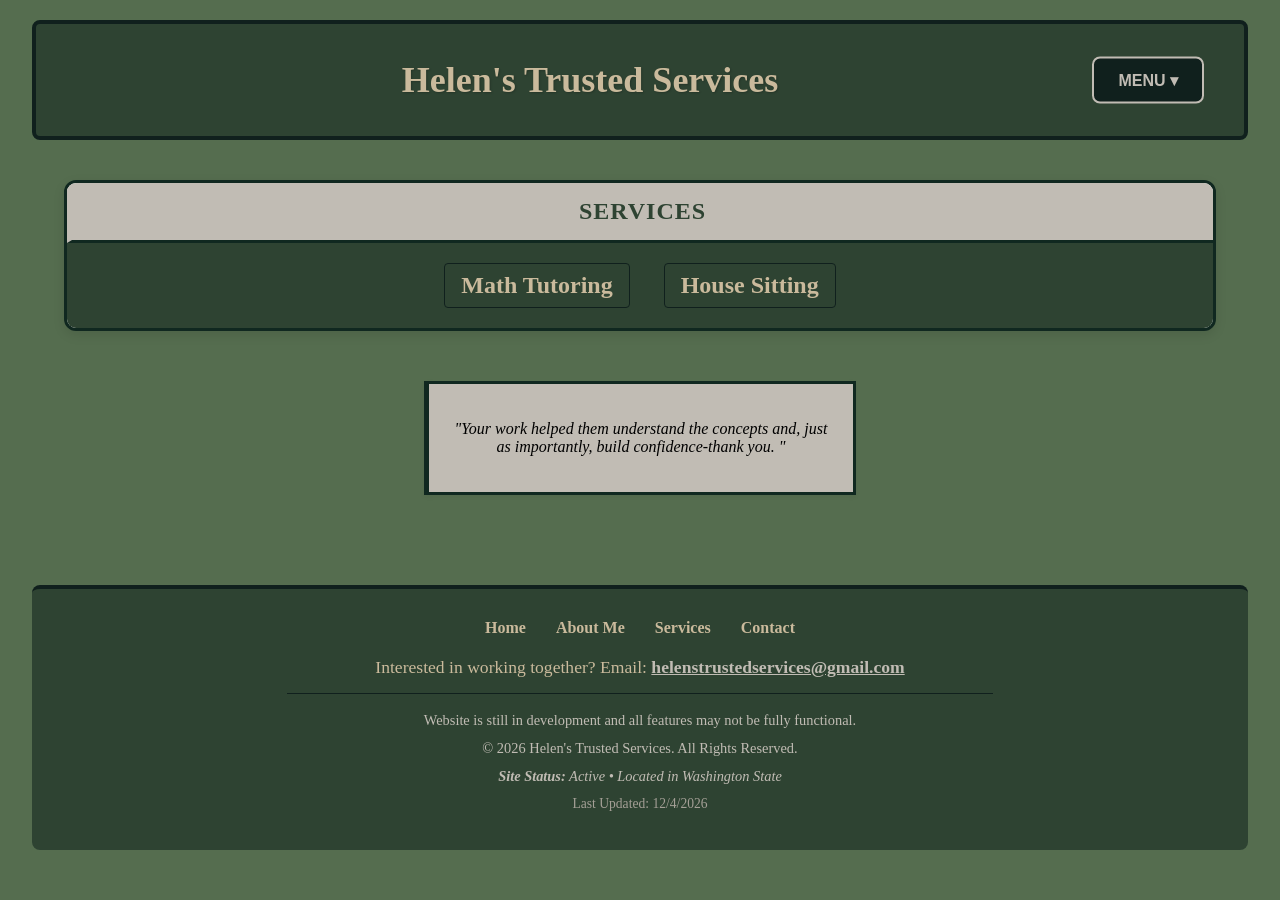
<file: index.html>
<!DOCTYPE html>
<html lang="en">

<head>
    <meta charset="UTF-8">
    <meta http-equiv="X-UA-Compatible" content="IE=edge">
    <meta name="viewport" content="width=device-width, initial-scale=1.0">
    <title>Helen Tutoring Website</title>
    <link rel="stylesheet" href="style/style.css">
    <script src="http://html5shim.googlecode.com/svn/trunk/html5.js">
    </script>
</head>

<body>
    <div id="wrapper">
        <header>
            <h1>Helen's Trusted Services</h1>
            <div id="navigation">
                <nav class="dropdown">
                    <button class="dropbtn">Menu &#9662;</button>
                    <div class="dropdown-content">
                        <a href="index.html">Home</a>
                        <a href="about.html">About Me</a>
                        <a href="services.html">Services</a>
                        <a href="contact.html">Contact</a>
                    </div>
                </nav>
            </div>
        </header>



        <main>

            <div class="services">
                <h2>Services</h2>
                <div id="serviceNav">
                    <nav>
                        <a href="services/math.html">Math Tutoring</a>
                        <a href="services/house.html">House Sitting</a>
                        <!-- <a href="services/art.html">Art</a> -->
                    </nav>
                </div>
            </div>



            <div>
                <section id="testimonials-section">
                    <!-- <div class="testimonial-header">
                        <h2>Testimonials</h2>
                    </div> -->

                    <div class="testimonial-grid">
                        <div class="testimonial-card">
                            <p>"Your work helped them understand the concepts and, just as importantly, build
                                confidence-thank you.
                                "</p>
                            <!-- <strong>- Sarah M.</strong> -->
                        </div>

                    </div>

            </div>
            </section>
    </div>

    <!-- <div class="photos">
                <img src="images/helen1.jpg" alt="Helen smiling in front of a chalkboard">
                <img src="images/helen2.jpg" alt="Helen working with a student on a math problem">
            </div> -->
    </main>

    <footer class="site-footer">
        <div class="footer-links">
            <a href="index.html">Home</a>
            <a href="about.html">About Me</a>
            <a href="services.html">Services</a>
            <a href="contact.html">Contact</a>
        </div>

        <div class="footer-contact">
            Interested in working together? Email:
            <a href="mailto:helenstrustedservices@gmail.com">helenstrustedservices@gmail.com</a>
        </div>

        <hr class="footer-divider">

        <div class="footer-metadata">
            <p>Website is still in development and all features may not be fully functional.</p>
            <p>&copy; 2026 Helen's Trusted Services. All Rights Reserved.</p>
            <p class="footer-status"><strong>Site Status:</strong> Active &bull; Located in Washington State</p>
            <p class="footer-date">
                <span>Last Updated: </span>
                <script>
                    var lastMod = new Date(document.lastModified);
                    var cleanDate = lastMod.toLocaleDateString();
                    document.write(cleanDate);
                </script>
            </p>
        </div>
    </footer>
    </div>
</body>

</html>
</file>
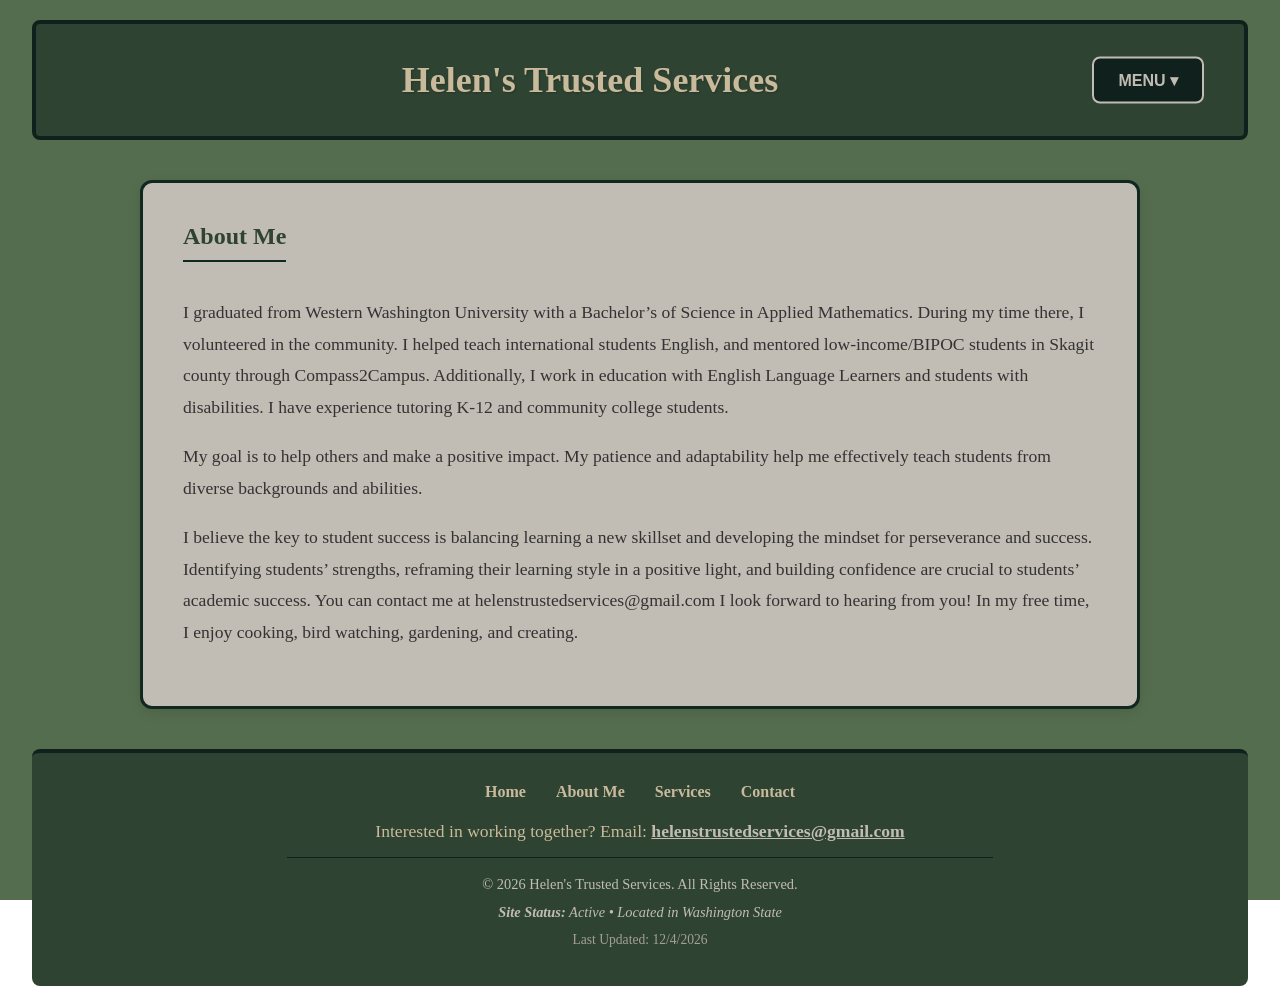
<file: about.html>
<!DOCTYPE html>
<html lang="en">

<head>
    <meta charset="UTF-8">
    <meta http-equiv="X-UA-Compatible" content="IE=edge">
    <meta name="viewport" content="width=device-width, initial-scale=1.0">
    <title>About Helen - Helen's Trusted Services</title>
    <link rel="stylesheet" href="style/style.css">
    <script src="http://html5shim.googlecode.com/svn/trunk/html5.js"></script>
</head>

<body>
    <div id="wrapper">
        <header>
            <h1>Helen's Trusted Services</h1>
            <div id="navigation">
                <nav class="dropdown">
                    <button class="dropbtn">Menu &#9662;</button>
                    <div class="dropdown-content">
                        <a href="index.html">Home</a>
                        <a href="about.html">About Me</a>
                        <a href="services.html">Services</a>
                        <a href="contact.html">Contact</a>
                    </div>
                </nav>
            </div>
        </header>

        <main>
            <div class="description">
                <h2>About Me</h2>
                <p>I graduated from Western Washington University with a Bachelor’s of Science in Applied Mathematics.
                    During my time there, I volunteered in the community. I helped teach international students English,
                    and mentored low-income/BIPOC students in Skagit county through Compass2Campus. Additionally, I work
                    in education with English Language Learners and students with disabilities. I have experience
                    tutoring K-12 and community college students.
                </p>
                <p>
                    My goal is to help others and make a positive impact. My patience and adaptability help me
                    effectively teach students from diverse backgrounds and abilities.
                </p>
                <p>
                    I believe the key to student success is balancing learning a new skillset and developing the mindset
                    for perseverance and success. Identifying students’ strengths, reframing their learning style in a
                    positive light, and building confidence are crucial to students’ academic success.
                    You can contact me at helenstrustedservices@gmail.com I look forward to hearing from you!
                    In my free time, I enjoy cooking, bird watching, gardening, and creating.
                </p>

            </div>

        </main>

        <footer class="site-footer">
            <div class="footer-links">
                <a href="index.html">Home</a>
                <a href="about.html">About Me</a>
                <a href="services.html">Services</a>
                <a href="contact.html">Contact</a>
            </div>

            <div class="footer-contact">
                Interested in working together? Email:
                <a href="mailto:helenstrustedservices@gmail.com">helenstrustedservices@gmail.com</a>
            </div>

            <hr class="footer-divider">

            <div class="footer-metadata">
                <p>&copy; 2026 Helen's Trusted Services. All Rights Reserved.</p>
                <p class="footer-status"><strong>Site Status:</strong> Active &bull; Located in Washington State</p>
                <p class="footer-date">
                    <span>Last Updated: </span>
                    <script>
                        var lastMod = new Date(document.lastModified);
                        var cleanDate = lastMod.toLocaleDateString();
                        document.write(cleanDate);
                    </script>
                </p>
            </div>
        </footer>
    </div>
</body>

</html>
</file>
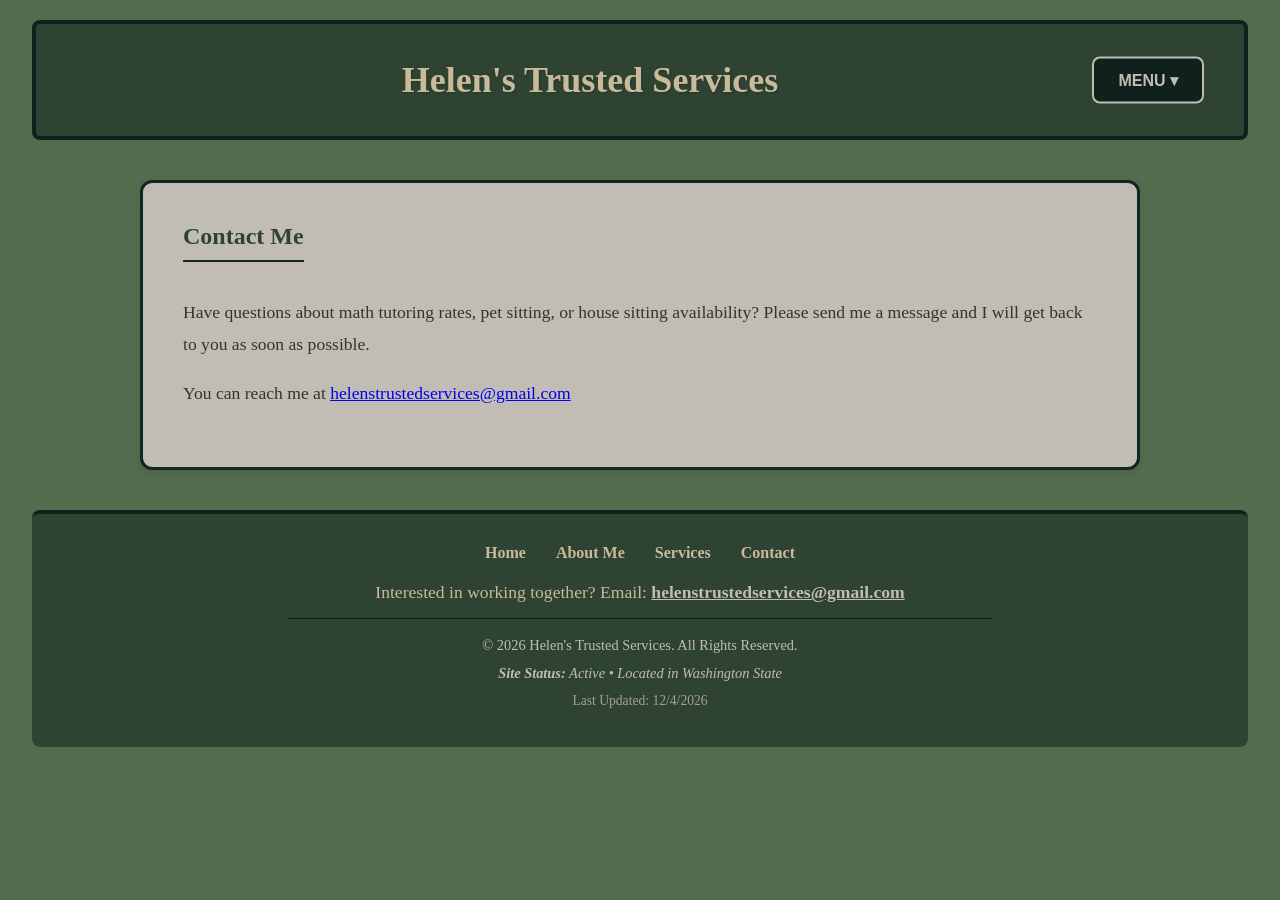
<file: contact.html>
<!DOCTYPE html>
<html lang="en">

<head>
    <meta charset="UTF-8">
    <meta http-equiv="X-UA-Compatible" content="IE=edge">
    <meta name="viewport" content="width=device-width, initial-scale=1.0">
    <title>Contact - Helen's Trusted Services</title>
    <link rel="stylesheet" href="style/style.css">
    <script src="http://html5shim.googlecode.com/svn/trunk/html5.js"></script>
</head>

<body>
    <div id="wrapper">
        <header>
            <h1>Helen's Trusted Services</h1>
            <div id="navigation">
                <nav class="dropdown">
                    <button class="dropbtn">Menu &#9662;</button>
                    <div class="dropdown-content">
                        <a href="index.html">Home</a>
                        <a href="about.html">About Me</a>
                        <a href="services.html">Services</a>
                        <a href="contact.html">Contact</a>
                    </div>
                </nav>
            </div>
        </header>

        <main>
           
            <div class="description contact-page">
                <h2>Contact Me</h2>
                <p>Have questions about math tutoring rates, pet sitting, or house sitting availability? Please send me a message and I will get back to you as soon as possible.</p>
                
                <p>You can reach me at <a href="mailto:helenstrustedservices@gmail.com">helenstrustedservices@gmail.com</a></p>
                <!-- <form action="#" method="post">
                    <label for="name">Your Name:</label>
                    <input type="text" id="name" name="name" required placeholder="First and Last Name">

                    <label for="email">Email Address:</label>
                    <input type="email" id="email" name="email" required placeholder="name@example.com">

                    <label for="service">Service Requested:</label>
                    <select id="service" name="service">
                        <option value="math">Math Tutoring</option>
                        <option value="art">Fine Arts / Commissions</option>
                        <option value="house">House Sitting</option>
                        <option value="general">General Inquiry</option>
                    </select>

                    <label for="message">Message:</label>
                    <textarea id="message" name="message" rows="6" required placeholder="Please details your request here..."></textarea>

                    <button type="submit">Send Message</button>
                </form> -->
            </div>
        </main>

        <!-- Structured Uniform Site Footer -->
        <footer class="site-footer">
            <div class="footer-links">
                <a href="index.html">Home</a>
                <a href="about.html">About Me</a>
                <a href="services.html">Services</a>
                <a href="contact.html">Contact</a>
            </div>

            <div class="footer-contact">
                Interested in working together? Email: 
                <a href="mailto:helenstrustedservices@gmail.com">helenstrustedservices@gmail.com</a>
            </div>

            <hr class="footer-divider">

            <div class="footer-metadata">
                <p>&copy; 2026 Helen's Trusted Services. All Rights Reserved.</p>
                <p class="footer-status"><strong>Site Status:</strong> Active &bull; Located in Washington State</p>
                <p class="footer-date">
                    <span>Last Updated: </span>
                    <script>
                        var lastMod = new Date(document.lastModified);
                        var cleanDate = lastMod.toLocaleDateString();
                        document.write(cleanDate);
                    </script>
                </p>
            </div>
        </footer>
    </div>
</body>

</html>
</file>
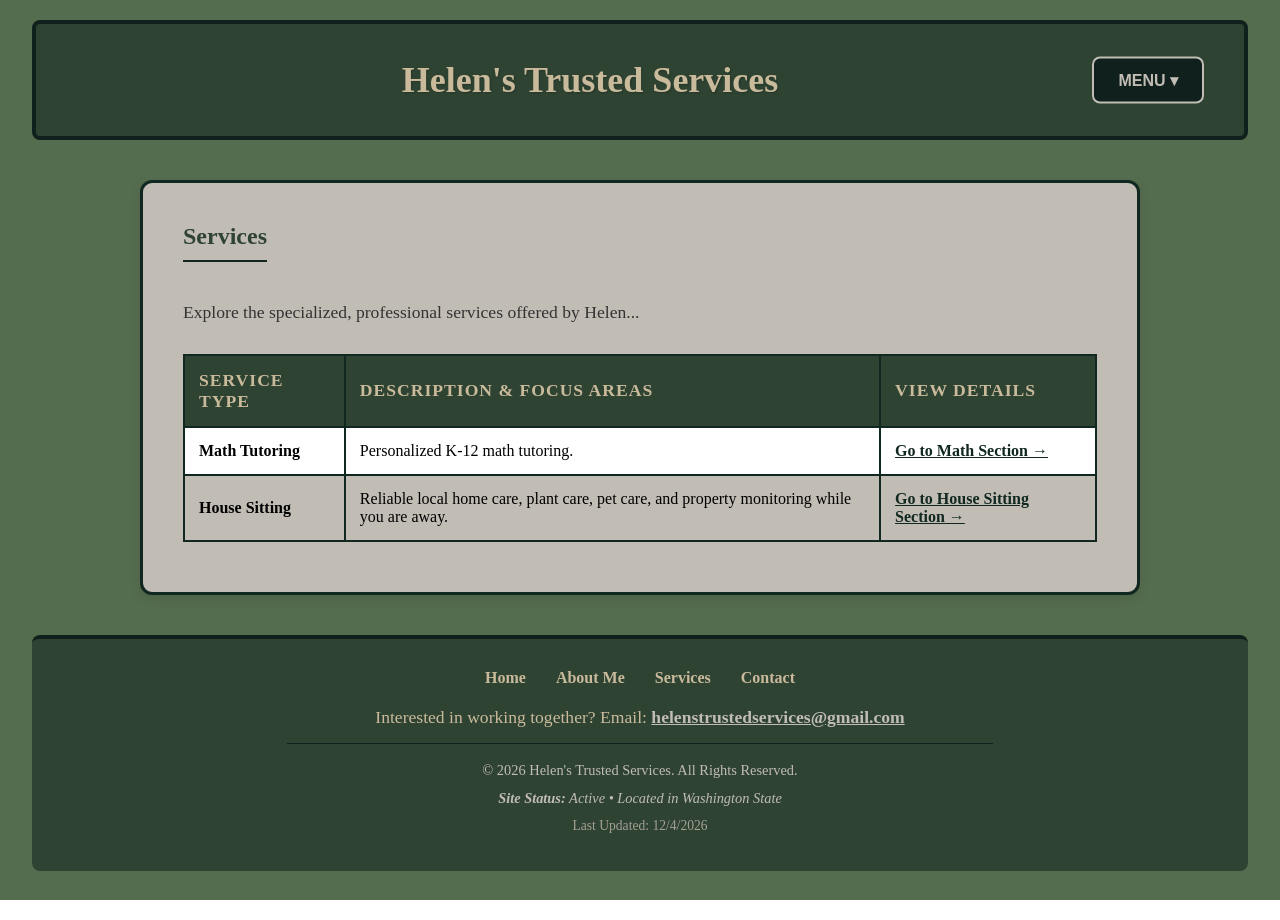
<file: services.html>
<!DOCTYPE html>
<html lang="en">

<head>
    <meta charset="UTF-8">
    <meta http-equiv="X-UA-Compatible" content="IE=edge">
    <meta name="viewport" content="width=device-width, initial-scale=1.0">
    <title>Services - Helen's Trusted Services</title>
    <link rel="stylesheet" href="style/style.css">
    <script src="http://html5shim.googlecode.com/svn/trunk/html5.js"></script>
</head>

<body>
    <div id="wrapper">
        <header>
            <h1>Helen's Trusted Services</h1>
            <div id="navigation">
                <nav class="dropdown">
                    <button class="dropbtn">Menu &#9662;</button>
                    <div class="dropdown-content">
                        <a href="index.html">Home</a>
                        <a href="about.html">About Me</a>
                        <a href="services.html">Services</a>
                        <a href="contact.html">Contact</a>
                    </div>
                </nav>
            </div>
        </header>

        <main>
            <div class="description">
                <h2>Services</h2>
                <p>Explore the specialized, professional services offered by Helen...</p>

                <!-- Added Table Wrapper -->
                <div class="table-wrapper">
                    <table class="services-table">
                        <thead>
                            <tr>
                                <th>Service Type</th>
                                <th>Description &amp; Focus Areas</th>
                                <th>View Details</th>
                            </tr>
                        </thead>
                        <tbody>
                            <tr>
                                <td><strong>Math Tutoring</strong></td>
                                <td>Personalized K-12 math tutoring.</td>
                                <td><a href="services/math.html">Go to Math Section &rarr;</a></td>
                            </tr>
                            <tr>
                                <td><strong>House Sitting</strong></td>
                                <td>Reliable local home care, plant care, pet care, and property monitoring while you are
                                    away.</td>
                                <td><a href="services/house.html">Go to House Sitting Section &rarr;</a></td>
                            </tr>
                        </tbody>
                    </table>
                </div>
            </div>

        </main>

        <footer class="site-footer">
            <div class="footer-links">
                <a href="index.html">Home</a>
                <a href="about.html">About Me</a>
                <a href="services.html">Services</a>
                <a href="contact.html">Contact</a>
            </div>

            <div class="footer-contact">
                Interested in working together? Email:
                <a href="mailto:helenstrustedservices@gmail.com">helenstrustedservices@gmail.com</a>
            </div>

            <hr class="footer-divider">

            <div class="footer-metadata">
                <p>&copy; 2026 Helen's Trusted Services. All Rights Reserved.</p>
                <p class="footer-status"><strong>Site Status:</strong> Active &bull; Located in Washington State</p>
                <p class="footer-date">
                    <span>Last Updated: </span>
                    <script>
                        var lastMod = new Date(document.lastModified);
                        var cleanDate = lastMod.toLocaleDateString();
                        document.write(cleanDate);
                    </script>
                </p>
            </div>
        </footer>
    </div>
</body>

</html>
</file>
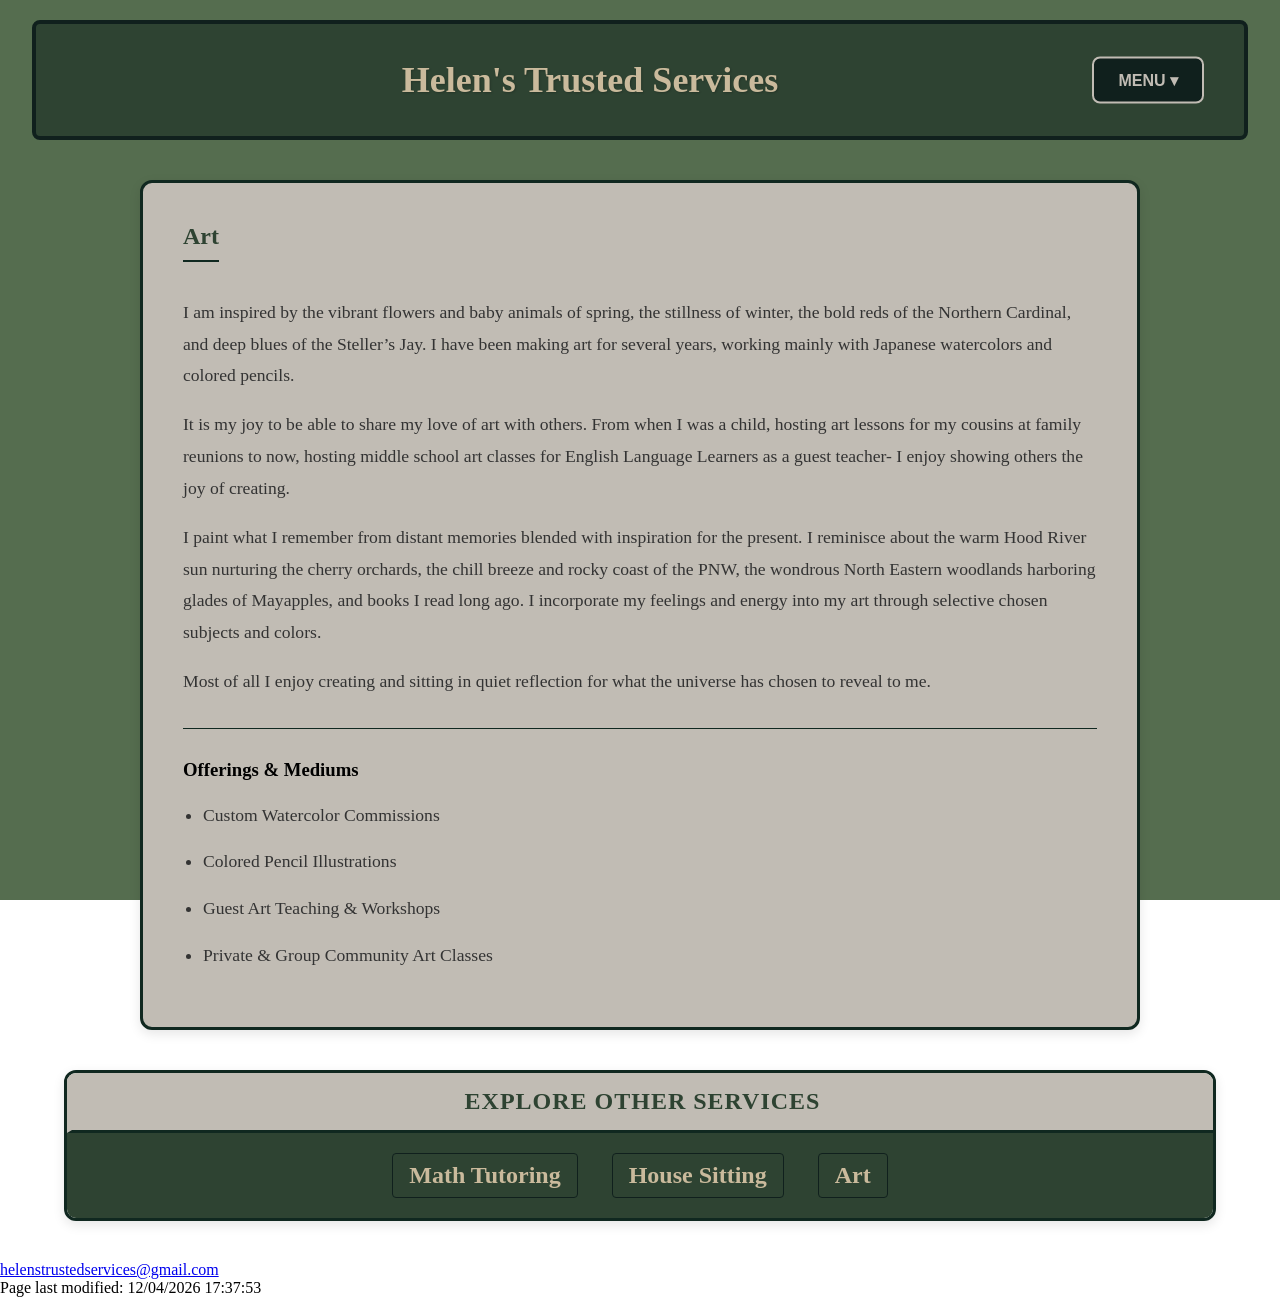
<file: services/art.html>
<!DOCTYPE html>
<html lang="en">

<head>
    <meta charset="UTF-8">
    <meta http-equiv="X-UA-Compatible" content="IE=edge">
    <meta name="viewport" content="width=device-width, initial-scale=1.0">
    <title>Art - Helen's Trusted Services</title>
    <link rel="stylesheet" href="../style/style.css">
    <script src="http://html5shim.googlecode.com/svn/trunk/html5.js"></script>
</head>

<body>
    <div id="wrapper">
        <header>
            <h1>Helen's Trusted Services</h1>
            <div id="navigation">
                <nav class="dropdown">
                    <button class="dropbtn">Menu &#9662;</button>
                    <div class="dropdown-content">
                        <a href="../index.html">Home</a>
                        <a href="../about.html">About Me</a>
                        <a href="../services.html">Services</a>
                        <a href="../contact.html">Contact</a>
                    </div>
                </nav>
            </div>
        </header>

        <main>
            <div class="description">
                <h2>Art</h2>
                <p>I am inspired by the vibrant flowers and baby animals of spring, the stillness of winter, the bold reds of the Northern Cardinal, and deep blues of the Steller’s Jay. I have been making art for several years, working mainly with Japanese watercolors and colored pencils.</p>
                <p>It is my joy to be able to share my love of art with others. From when I was a child, hosting art lessons for my cousins at family reunions to now, hosting middle school art classes for English Language Learners as a guest teacher- I enjoy showing others the joy of creating.</p>
                <p>I paint what I remember from distant memories blended with inspiration for the present. I reminisce about the warm Hood River sun nurturing the cherry orchards, the chill breeze and rocky coast of the PNW, the wondrous North Eastern woodlands harboring glades of Mayapples, and books I read long ago. I incorporate my feelings and energy into my art through selective chosen subjects and colors.</p>
                <p>Most of all I enjoy creating and sitting in quiet reflection for what the universe has chosen to reveal to me.</p>
                
                <hr style="border: 0; border-top: 1px solid #102820; margin: 30px 0;">

                <h3>Offerings &amp; Mediums</h3>
                <ul>
                    <li>Custom Watercolor Commissions</li>
                    <li>Colored Pencil Illustrations</li>
                    <li>Guest Art Teaching &amp; Workshops</li>
                    <li>Private &amp; Group Community Art Classes</li>
                </ul>

            </div>

            <!-- <div class="description">
                <h2 style="border-bottom: 2px solid #102820; padding-bottom: 10px; margin-bottom: 20px;">Artwork Showcase</h2>
                <div style="display: flex; flex-wrap: wrap; justify-content: center; gap: 20px; margin-top: 20px;">
                    <div style="width: 30%; min-width: 250px; background-color: #ffffff; padding: 10px; border: 2px solid #102820; border-radius: 8px; box-sizing: border-box; text-align: center;">
                        <img src="../images/art1.jpg" alt="Japanese watercolor painting of a Northern Cardinal" style="width: 100%; height: auto; border-radius: 4px;">
                        <p style="font-size: 0.95rem; margin: 10px 0 0 0; font-style: italic;">Northern Cardinal - Japanese Watercolor</p>
                    </div>
                    <div style="width: 30%; min-width: 250px; background-color: #ffffff; padding: 10px; border: 2px solid #102820; border-radius: 8px; box-sizing: border-box; text-align: center;">
                        <img src="../images/art2.jpg" alt="Colored pencil drawing of spring flowers" style="width: 100%; height: auto; border-radius: 4px;">
                        <p style="font-size: 0.95rem; margin: 10px 0 0 0; font-style: italic;">Spring Flora - Colored Pencil</p>
                    </div>
                    <div style="width: 30%; min-width: 250px; background-color: #ffffff; padding: 10px; border: 2px solid #102820; border-radius: 8px; box-sizing: border-box; text-align: center;">
                        <img src="../images/art3.jpg" alt="Watercolor depiction of the Steller's Jay" style="width: 100%; height: auto; border-radius: 4px;">
                        <p style="font-size: 0.95rem; margin: 10px 0 0 0; font-style: italic;">Steller's Jay - Japanese Watercolor</p>
                    </div>
                </div>
            </div> -->

            <div class="services">
                <h2>Explore Other Services</h2>
                <div id="serviceNav">
                    <nav>
                        <a href="math.html">Math Tutoring</a>
                        <a href="house.html">House Sitting</a>
                        <a href="art.html">Art</a>
                    </nav>
                </div>
            </div>
        </main>

        <footer>
            <a href="mailto:helenstrustedservices@gmail.com">helenstrustedservices@gmail.com</a>
            <br>
            <script>
                var date = document.lastModified;
                document.write("Page last modified: " + date);
            </script>
        </footer>
    </div>
</body>

</html>
</file>
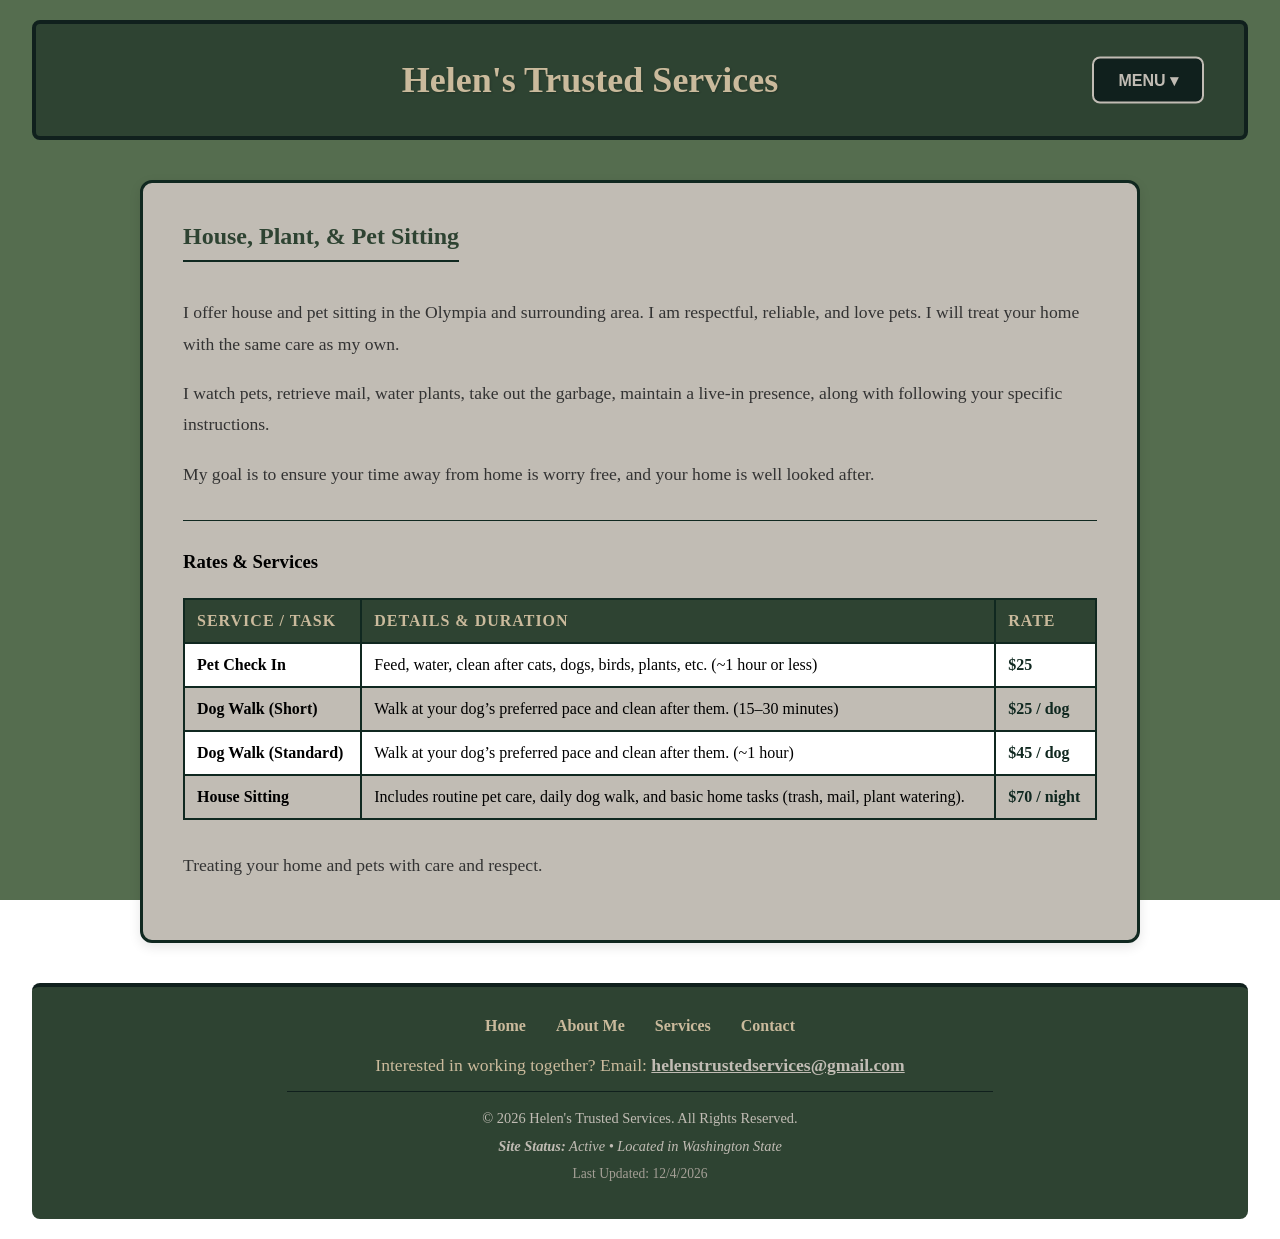
<file: services/house.html>
<!DOCTYPE html>
<html lang="en">

<head>
    <meta charset="UTF-8">
    <meta http-equiv="X-UA-Compatible" content="IE=edge">
    <meta name="viewport" content="width=device-width, initial-scale=1.0">
    <title>House &amp; Pet Sitting - Helen's Trusted Service</title>
    <!-- Relative path to parent style folder -->
    <link rel="stylesheet" href="../style/style.css">
    <script src="http://html5shim.googlecode.com/svn/trunk/html5.js"></script>
    <style>
        /* Table styling matching the emerald and gold theme */
        .rates-table {
            width: 100%;
            border-collapse: collapse;
            margin: 25px 0 10px 0;
            background-color: #ffffff;
        }
        .rates-table th, .rates-table td {
            border: 2px solid #102820;
            padding: 12px;
            text-align: left;
        }
        .rates-table th {
            background-color: #2E4332;
            color: #CABA9C;
            text-transform: uppercase;
            letter-spacing: 1px;
            font-size: 1rem;
        }
        .rates-table tr:nth-child(even) {
            background-color: #C1BCB4;
        }
        .rates-table td.price {
            font-weight: bold;
            color: #102820;
            white-space: nowrap;
        }
    </style>
</head>

<body>
    <div id="wrapper">
        <header>
            <h1>Helen's Trusted Services</h1>
            <div id="navigation">
                <nav class="dropdown">
                    <button class="dropbtn">Menu &#9662;</button>
                    <!-- Relative paths to root pages -->
                    <div class="dropdown-content">
                        <a href="../index.html">Home</a>
                        <a href="../about.html">About Me</a>
                        <a href="../services.html">Services</a>
                        <a href="../contact.html">Contact</a>
                    </div>
                </nav>
            </div>
        </header>

        <main>
            <!-- Main Info Box -->
            <div class="description">
                <h2>House, Plant, &amp; Pet Sitting</h2>
                <p>I offer house and pet sitting in the Olympia and surrounding area. I am respectful, reliable, and love pets. I will treat your home with the same care as my own.</p>
                <p>I watch pets, retrieve mail, water plants, take out the garbage, maintain a live-in presence, along with following your specific instructions.</p>
                <p>My goal is to ensure your time away from home is worry free, and your home is well looked after.</p>

                <hr style="border: 0; border-top: 1px solid #102820; margin: 30px 0;">

                <h3>Rates &amp; Services</h3>
                
                <!-- Rates Table -->
                <table class="rates-table">
                    <thead>
                        <tr>
                            <th>Service / Task</th>
                            <th>Details &amp; Duration</th>
                            <th>Rate</th>
                        </tr>
                    </thead>
                    <tbody>
                        <tr>
                            <td><strong>Pet Check In</strong></td>
                            <td>Feed, water, clean after cats, dogs, birds, plants, etc. (~1 hour or less)</td>
                            <td class="price">$25</td>
                        </tr>
                        <tr>
                            <td><strong>Dog Walk (Short)</strong></td>
                            <td>Walk at your dog’s preferred pace and clean after them. (15–30 minutes)</td>
                            <td class="price">$25 / dog</td>
                        </tr>
                        <tr>
                            <td><strong>Dog Walk (Standard)</strong></td>
                            <td>Walk at your dog’s preferred pace and clean after them. (~1 hour)</td>
                            <td class="price">$45 / dog</td>
                        </tr>
                        <tr>
                            <td><strong>House Sitting</strong></td>
                            <td>Includes routine pet care, daily dog walk, and basic home tasks (trash, mail, plant watering).</td>
                            <td class="price">$70 / night</td>
                        </tr>
                    </tbody>
                </table>

                <div class="baddie" style="margin-top: 30px;">
                    <p>Treating your home and pets with care and respect.</p>
                </div>
            </div>

        <!-- Footer -->
        <footer class="site-footer">
            <div class="footer-links">
                <a href="../index.html">Home</a>
                <a href="../about.html">About Me</a>
                <a href="../services.html">Services</a>
                <a href="../contact.html">Contact</a>
            </div>

            <div class="footer-contact">
                Interested in working together? Email: 
                <a href="mailto:helenstrustedservices@gmail.com">helenstrustedservices@gmail.com</a>
            </div>

            <hr class="footer-divider">

            <div class="footer-metadata">
                <p>&copy; 2026 Helen's Trusted Services. All Rights Reserved.</p>
                <p class="footer-status"><strong>Site Status:</strong> Active &bull; Located in Washington State</p>
                <p class="footer-date">
                    <span>Last Updated: </span>
                    <script>
                        var lastMod = new Date(document.lastModified);
                        var cleanDate = lastMod.toLocaleDateString();
                        document.write(cleanDate);
                    </script>
                </p>
            </div>
        </footer>
    </div>
</body>

</html>
</file>
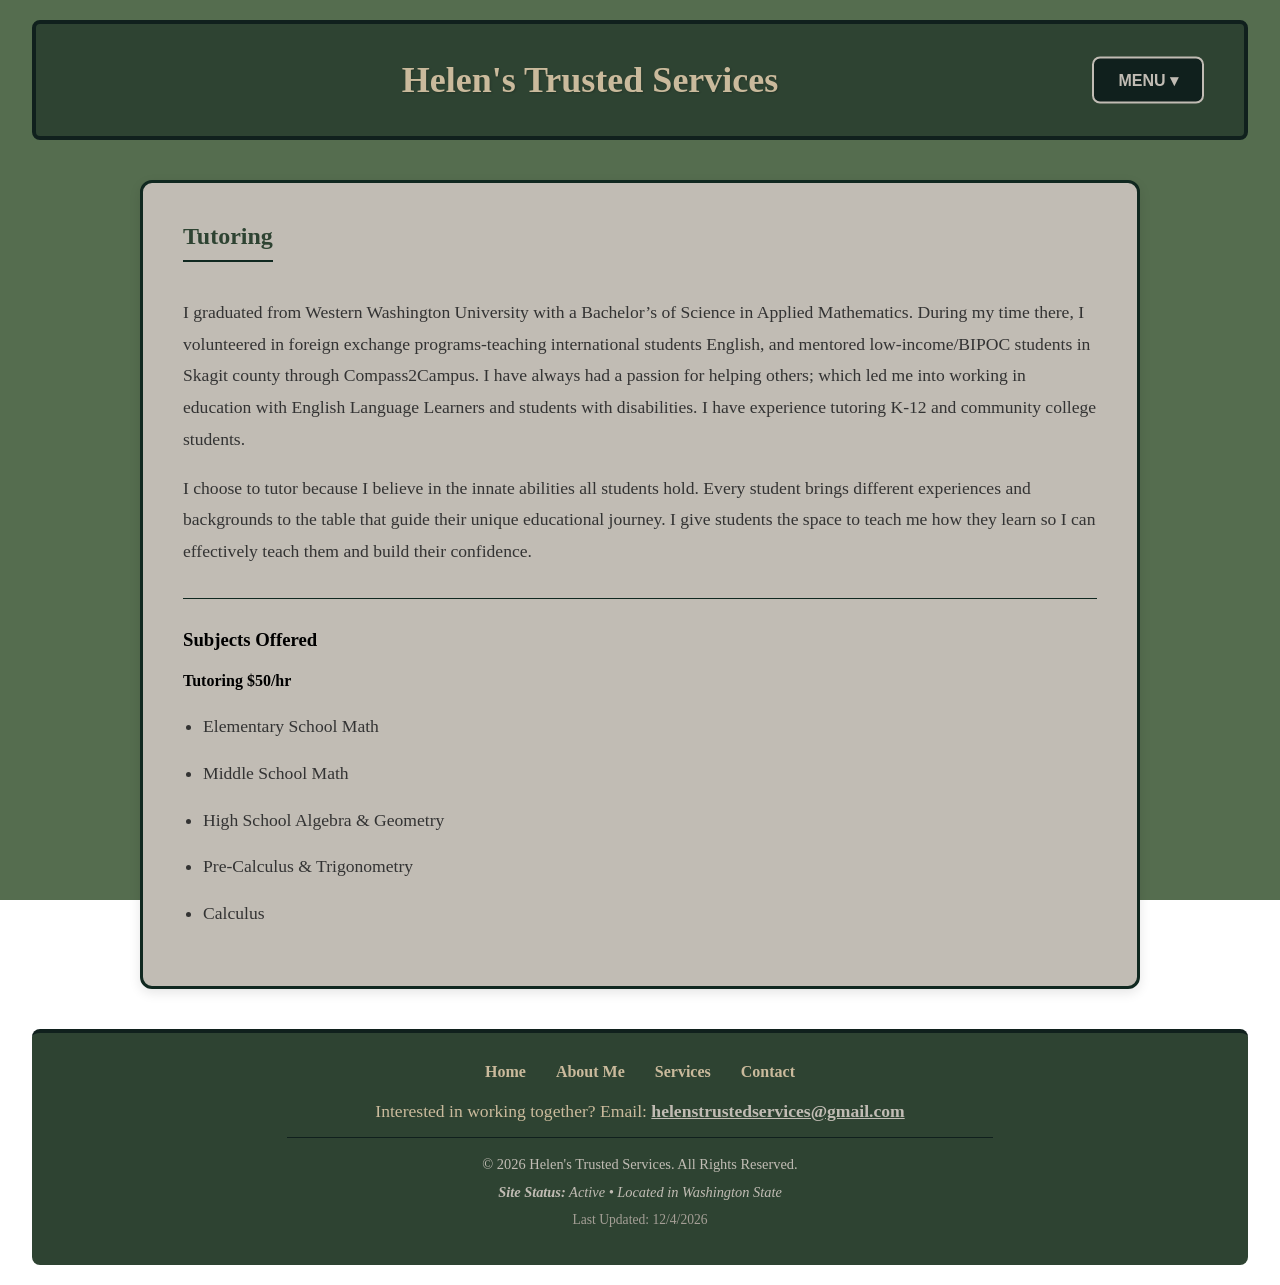
<file: services/math.html>
<!DOCTYPE html>
<html lang="en">

<head>
    <meta charset="UTF-8">
    <meta http-equiv="X-UA-Compatible" content="IE=edge">
    <meta name="viewport" content="width=device-width, initial-scale=1.0">
    <title>Math Tutoring - Helen's Trusted Services</title>
    <link rel="stylesheet" href="../style/style.css">
    <script src="http://html5shim.googlecode.com/svn/trunk/html5.js"></script>
</head>

<body>
    <div id="wrapper">
        <header>
            <h1>Helen's Trusted Services</h1>
            <div id="navigation">
                <nav class="dropdown">
                    <button class="dropbtn">Menu &#9662;</button>
                    <div class="dropdown-content">
                        <a href="../index.html">Home</a>
                        <a href="../about.html">About Me</a>
                        <a href="../services.html">Services</a>
                        <a href="../contact.html">Contact</a>
                    </div>
                </nav>
            </div>
        </header>

        <main>
            <div class="description">
                <h2>Tutoring</h2>
                <p>I graduated from Western Washington University with a Bachelor’s of Science in Applied Mathematics.
                    During my time there, I volunteered in foreign exchange programs-teaching international students
                    English, and mentored low-income/BIPOC students in Skagit county through Compass2Campus. I have
                    always had a passion for helping others; which led me into working in education with English
                    Language Learners and students with disabilities. I have experience tutoring K-12 and community
                    college students.</p>
                <p>I choose to tutor because I believe in the innate abilities all students hold. Every student brings
                    different experiences and backgrounds to the table that guide their unique educational journey. I
                    give students the space to teach me how they learn so I can effectively teach them and build their
                    confidence.</p>

                <hr style="border: 0; border-top: 1px solid #102820; margin: 30px 0;">

                <h3>Subjects Offered</h3>
                <h4>Tutoring $50/hr</h4>
                <ul>
                    <li>Elementary School Math</li>
                    <li>Middle School Math</li>
                    <li>High School Algebra &amp; Geometry</li>
                    <li>Pre-Calculus &amp; Trigonometry</li>
                    <li>Calculus</li>
                </ul>

            </div>
        </main>

        <!-- Footer Section -->
        <footer class="site-footer">

            <div class="footer-links">
                <a href="../index.html">Home</a>
                <a href="../about.html">About Me</a>
                <a href="../services.html">Services</a>
                <a href="../contact.html">Contact</a>
            </div>

            <!-- Primary Contact Link -->
            <div class="footer-contact">
                Interested in working together? Email:
                <a href="mailto:helenstrustedservices@gmail.com">helenstrustedservices@gmail.com</a>
            </div>

            <!-- Accent Divider Line -->
            <hr class="footer-divider">

            <!-- Metadata & Copyright Block -->
            <div class="footer-metadata">
                <p>&copy; 2026 Helen's Trusted Services. All Rights Reserved.</p>
                <p class="footer-status"><strong>Site Status:</strong> Active &bull; Located in Washington State</p>
                <p class="footer-date">
                    <span>Last Updated: </span>
                    <script>
                        var lastMod = new Date(document.lastModified);
                        var cleanDate = lastMod.toLocaleDateString();
                        document.write(cleanDate);
                    </script>
                </p>
            </div>

        </footer>
    </div>
</body>

</html>
</file>
<file: style/style.css>
.contact-page form {
    display: flex;
    flex-direction: column;
    max-width: 400px;
    margin-top: 20px;
}

.contact-page label {
    margin-top: 10px;
    font-weight: bold;
}

input,
textarea,
select {
    padding: 8px;
    margin-top: 5px;
    border: 1px solid #ccc;
    border-radius: 4px;
}

.contact-page button {
    margin-top: 15px;
    padding: 10px;
    background-color: #004f9e;
    /* Match your school/brand colors! */
    color: #CABA9C;
    border: none;
    cursor: pointer;
}

.contact-page button:hover {
    background-color: #003366;
}


/* Global Styles */

html,
body {
    /* A soft, professional gold that makes the emerald green pop */
    background-color: #556D4F;
    /* Metallic Gold tint */

    /* Alternatively, for a smoother "premium" feel, use this gradient: */
    background: radial-gradient(circle, #556D4F 0%, #556D4F 100%);

    background-attachment: fixed;
    /* Keeps the color solid as you scroll */
    margin: 0;
    padding: 0;
    min-height: 100vh;
}

.description,
.services,
.testimonial-card {
    background-color: #ffffff;
    /* Keeping these #CABA9C makes the text easy to read */
    border: 3px solid #102820;
    /* The emerald green really stands out against gold */
}

/* Header Styling */

header {
    position: relative;
    display: flex;
    justify-content: center;
    align-items: center;
    height: 120px;

    /* The Box Styling */
    border: 4px solid #10201D;
    /* Blue border on the outside */
    background-color: #2E4332;
    /* Emerald Green filling the entire box */

    margin: 20px auto;
    width: 95%;
    box-sizing: border-box;
    border-radius: 8px;
    /* Optional: rounds the blue border corners */
}

header h1 {
    /* Remove background from here so it doesn't double up */
    background-color: transparent;
    color: #CABA9C;
    /* #CABA9C text looks great against the green */
    margin: 0;
    text-align: center;
    font-size: 2.5rem;
    /* Slightly larger for impact */
    text-shadow: 1px 1px 2px rgba(0, 0, 0, 0.2);
    /* Makes text pop against green */
}




/* Navigation Menu Styling */

#navigation {
    position: absolute;
    /* Takes it out of the flex flow so H1 stays centered */
    right: 40px;
    /* "Slightly away from the edge" as requested */
    z-index: 10;
    /* Keeps the menu on top of everything else */
}



/* Dropdown Button Styling */
.dropbtn {
    background-color: #10201D;
    color: #C1BCB4;
    padding: 12px 24px;
    font-size: 16px;
    font-weight: bold;
    border: 2px solid #C1BCB4;
    border-radius: 8px;
    cursor: pointer;
    text-transform: uppercase;
    transition: background-color 0.3s;
}

/* Dropdown Content */
.dropdown-content {
    display: none;
    position: absolute;
    right: 0;
    /* Aligns the menu to the right edge of the button */
    background-color: #2E4332;
    min-width: 180px;
    box-shadow: 0px 8px 16px rgba(0, 0, 0, 0.2);
    border-radius: 4px;
    overflow: hidden;
    /* Keeps corners clean */
}

.dropdown-content a {
    color: #C1BCB4;
    padding: 12px 16px;
    text-decoration: none;
    display: block;
    text-align: left;
    border-bottom: 1px solid #eee;
}

.dropdown-content a:hover {
    background-color: #C1BCB4;
    color: #102820;
}

/* Show on Hover */
.dropdown:hover .dropdown-content {
    display: block;
}

.dropdown:hover .dropbtn {
    background-color: #3e8e41;
}


/* Container to provide breathing room from the screen edges */
.info-container {
    display: flex;
    justify-content: space-between;
    width: 90%;
    /* Adjusted to 90% so the boxes don't touch screen edges */
    margin: 40px auto;
    /* Centers the container and adds space above/below */
    gap: 20px;
    /* Adds a guaranteed gap between the two boxes */
}




/* Description */

/* Update the description box to take up the full width */
.description {
    width: 95%;
    /* Takes up almost the full page width */
    max-width: 1000px;
    /* Prevents it from getting too wide on huge monitors */
    margin: 40px auto;
    /* Centers the box horizontally */
    background-color: #C1BCB4;
    border: 3px solid #102820;
    /* Emerald Green border */
    border-radius: 12px;
    box-shadow: 0 4px 12px rgba(0, 0, 0, 0.1);
    box-sizing: border-box;
    padding: 40px;
    /* Extra padding for a spacious, professional feel */
}

/* Styling the headers inside the box */
.description h2 {
    margin-top: 0;
    color: #2E4332;
    /* Darker green for contrast */
    border-bottom: 2px solid #102820;
    /* Underline effect for the title */
    padding-bottom: 10px;
    display: inline-block;
    /* Makes the underline fit the text */
}

/* Styling the text and lists within the full-width box */
.description p,
.description li {
    margin-top: 15px;
    font-size: 1.1rem;
    line-height: 1.8;
    /* High readability for technical content */
    color: #333;
}

.description ul {
    padding-left: 20px;
}



/* Services Section */


.services h2 {
    padding-left: 50px;
    /* Moves the text over slightly from the left edge */
    color: #2E4332;
    background-color: #C1BCB4;
    /* Matches your darker green branding */
    text-transform: uppercase;
    letter-spacing: 1px;
    margin-bottom: 15px;
    /* Space between header and the nav links */
}

/* Optional: Adding a small green accent line to the left of the header */
.services h2 {
    border-left: 5px solid #C1BCB4;
    padding-left: 15px;
    background-color: #C1BCB4;
    /* Adjusted padding to accommodate the accent line */
}

/* Styling the Service Nav links to look like clean buttons */
#serviceNav nav a {
    display: inline-block;
    margin-right: 15px;
    text-decoration: none;
    color: #C1BCB4;
    /* Blue to match your header border */
    font-weight: bold;
    border: 1px solid #10201D;
    padding: 8px 16px;
    border-radius: 4px;
    transition: all 0.3s ease;
}

#serviceNav nav a:hover {
    background-color: #10201D;
    color: #C1BCB4;

}

/* Navigation Bar Styling */

#serviceNav nav {
    display: block;
    /* Changed from inline-block to allow 100% width */
    background-color: #2E4332;
    /* Emerald Green */
    color: #CABA9C;
    padding: 20px 0;
    margin: 0 auto;
    /* Removed the comma */
    width: 100%;
    text-align: center;
}

/* Style the links so they are readable */
#serviceNav nav a {
    color: #CABA9C;
    text-decoration: none;
    margin: 0 15px;
    font-weight: bold;
    font-size: 24px;
}






#photos {
    display: flex;
    justify-content: center;
    gap: 20px;
    /* Adds space between photos */
    margin-top: 40px;
    /* Adds space above the photos */
}





/* Testimonials Section */


#testimonials-section {
    width: 100%;
    text-align: center;
    margin-top: 50px;
    padding-bottom: 50px;
}

/* The centered box for the header */
.testimonial-header {
    width: 25%;
    /* Box takes up 25% of the page width */
    margin: 0 auto 30px auto;
    /* Centers the box and adds space below it */
    border: 3px solid #102820;
    /* Solid Emerald Green border */
    background-color: #C1BCB4;
    padding: 10px 0;
    /* Space inside the box above/below text */
    border-radius: 4px;
    /* Optional: sharp or slightly rounded corners */
}

.testimonial-header h2 {
    margin: 0;
    /* Removes default heading margins */
    color: #2E4332;
    font-size: 1.8rem;
    text-transform: uppercase;
    letter-spacing: 2px;
}

/* Individual testimonial cards */
.testimonial-grid {
    display: flex;
    justify-content: center;
    gap: 20px;
    flex-wrap: wrap;
}

.testimonial-card {
    width: 30%;
    background: #fdfdfd;
    padding: 20px;
    background-color: #C1BCB4;
    border-left: 5px solid #102820;
    /* Decorative accent on the side */
    box-shadow: 0 2px 5px rgba(0, 0, 0, 0.05);
    font-style: italic;
}

/* ==========================================================================
   Footer Styles
   ========================================================================== */

.site-footer {
    background-color: #2E4332;
    /* Emerald Green */
    color: #CABA9C;
    /* Light Gold Text */
    text-align: center;
    padding: 30px 20px;
    border-top: 4px solid #10201D;
    /* Dark frame color matching header */
    border-radius: 8px;
    margin: 40px auto 20px auto;
    width: 95%;
    box-sizing: border-box;
}

/* Quick Navigation Links */
.footer-links {
    margin-bottom: 20px;
    display: flex;
    justify-content: center;
    gap: 30px;
    flex-wrap: wrap;
}

.footer-links a {
    color: #CABA9C;
    text-decoration: none;
    font-weight: bold;
    transition: color 0.2s ease-in-out;
}

.footer-links a:hover {
    color: #C1BCB4;
    /* Soft text shift color on hover */
}

/* Contact Block styles */
.footer-contact {
    margin-bottom: 15px;
    font-size: 1.1rem;
}

.footer-contact a {
    color: #C1BCB4;
    font-weight: bold;
    text-decoration: underline;
    transition: color 0.2s ease-in-out;
}

.footer-contact a:hover {
    color: #CABA9C;
}

/* Accent Break Line */
.footer-divider {
    border: 0;
    border-top: 1px solid #10201D;
    width: 60%;
    margin: 15px auto;
}

/* Bottom Metadata Information */
.footer-metadata {
    font-size: 0.9rem;
    color: #C1BCB4;
    line-height: 1.6;
}

.footer-metadata p {
    margin: 5px 0;
}

.footer-status {
    font-style: italic;
}

.footer-date {
    font-size: 0.85rem;
    color: #a49f96;
    /* Subtle text muted accent color */
}

/* Mobile adjustments */
@media (max-width: 768px) {
    .info-container {
        flex-direction: column;
        width: 95%;
    }

    .description,
    .credentials {
        width: 100%;
    }
}









/* Table Styling matching the emerald, gold, and white theme */
.services-table {
    width: 100%;
    border-collapse: collapse;
    margin: 25px 0 10px 0;
    background-color: #ffffff;
}

.services-table th,
.services-table td {
    border: 2px solid #102820;
    padding: 14px;
    text-align: left;
}

.services-table th {
    background-color: #2E4332;
    color: #CABA9C;
    text-transform: uppercase;
    letter-spacing: 1px;
    font-size: 1.1rem;
}

.services-table tr:nth-child(even) {
    background-color: #C1BCB4;
}

.services-table td a {
    color: #102820;
    font-weight: bold;
    text-decoration: underline;
}

.services-table td a:hover {
    color: #2E4332;
}


/* ==========================================================================
   Header & Navigation (Sized down to prevent overlap)
   ========================================================================== */

header {
    position: relative;
    display: flex;
    justify-content: center;
    align-items: center;
    height: 100px;
    /* Reduced container height */
    border: 4px solid #10201D;
    background-color: #2E4332;
    margin: 20px auto;
    width: 95%;
    box-sizing: border-box;
    border-radius: 8px;
    padding: 0 120px 0 20px;
    /* Right padding reserves space for menu button */
}

header h1 {
    background-color: transparent;
    color: #CABA9C;
    margin: 0;
    text-align: center;
    font-size: 26px !important;
    /* Scaled down from 36px */
    line-height: 32px !important;
    text-shadow: 1px 1px 2px rgba(0, 0, 0, 0.2);
}

#navigation {
    position: absolute;
    right: 20px;
    z-index: 10;
}

/* Scaled down Menu Button */
.dropbtn {
    background-color: #10201D;
    color: #C1BCB4;
    padding: 8px 14px;
    /* Reduced from 12px 24px */
    font-size: 13px;
    /* Reduced from 16px */
    font-weight: bold;
    border: 2px solid #C1BCB4;
    border-radius: 6px;
    cursor: pointer;
    text-transform: uppercase;
    transition: background-color 0.3s;
}


/* ==========================================================================
   Desktop Base Header Styles (Restored)
   ========================================================================== */

/* ==========================================================================
   Desktop Header Styles (Exact Center Alignment)
   ========================================================================== */

header {
    position: relative;
    display: flex;
    justify-content: center;
    align-items: center;
    height: 120px;
    border: 4px solid #10201D;
    background-color: #2E4332;
    margin: 20px auto;
    width: 95%;
    box-sizing: border-box;
    border-radius: 8px;
}

header h1 {
    width: 100%;
    text-align: center;
    background-color: transparent;
    color: #CABA9C;
    margin: 0;
    font-size: 36px !important;
    line-height: 44px !important;
    text-shadow: 1px 1px 2px rgba(0, 0, 0, 0.2);
}

#navigation {
    position: absolute;
    right: 40px;
    top: 50%;
    transform: translateY(-50%);
    /* Centers the menu button vertically on the right */
    z-index: 10;
}

.dropbtn {
    background-color: #10201D;
    color: #C1BCB4;
    padding: 12px 24px;
    font-size: 16px;
    font-weight: bold;
    border: 2px solid #C1BCB4;
    border-radius: 8px;
    cursor: pointer;
    text-transform: uppercase;
    transition: background-color 0.3s;
}

.dropdown-content {
    display: none;
    position: absolute;
    right: 0;
    left: auto;
    transform: none;
    background-color: #2E4332;
    min-width: 180px;
    box-shadow: 0px 8px 16px rgba(0, 0, 0, 0.2);
    border-radius: 4px;
    overflow: hidden;
}


/* ==========================================================================
   Mobile-Only Responsive Styles (Screens 768px wide or smaller)
   ========================================================================== */

@media (max-width: 768px) {
    /* ==========================================================================
   Header & Navigation (Menu Stacked Centered Below Title)
   ========================================================================== */

    /* ==========================================================================
   Header & Navigation (Forced Vertical Stack)
   ========================================================================== */

    header {
        display: flex !important;
        flex-direction: column !important;
        /* Forces title and menu to stack top-to-bottom */
        justify-content: center !important;
        align-items: center !important;
        height: auto !important;
        /* Unlocks the fixed 120px height constraint */
        padding: 20px 15px !important;
        border: 4px solid #10201D;
        background-color: #2E4332;
        margin: 20px auto;
        width: 95%;
        box-sizing: border-box;
        border-radius: 8px;
    }

    header h1 {
        width: 100% !important;
        text-align: center !important;
        background-color: transparent;
        color: #CABA9C;
        margin: 0 0 15px 0 !important;
        /* Pushes menu button down away from text */
        font-size: 25px !important;
        line-height: 44px !important;
        text-shadow: 1px 1px 2px rgba(0, 0, 0, 0.2);
    }

    #navigation {
        position: static !important;
        /* Overrides absolute positioning to place below H1 */
        right: auto !important;
        top: auto !important;
        transform: none !important;
        margin: 0 auto !important;
        display: flex !important;
        justify-content: center !important;
        z-index: 10;
    }

    .dropdown {
        position: relative !important;
        display: inline-block !important;
    }

    .dropdown-content {
        display: none;
        position: absolute !important;
        left: 50% !important;
        right: auto !important;
        transform: translateX(-50%) !important;
        /* Centers dropdown options directly under button */
        top: 100% !important;
        background-color: #2E4332;
        min-width: 180px;
        box-shadow: 0px 8px 16px rgba(0, 0, 0, 0.2);
        border-radius: 4px;
        overflow: hidden;
        z-index: 20;
    }
}

/* ==========================================================================
   Services Container (Centered & Aligned with .description)
   ========================================================================== */

.services {
    width: 95%;
    max-width: 90%;
    margin: 40px auto;       /* Centers the box horizontally on the page */
    text-align: center;      /* Centers the text inside */
    background-color: #ffffff;
    border: 3px solid #102820;
    border-radius: 12px;
    box-shadow: 0 4px 12px rgba(0, 0, 0, 0.1);
    box-sizing: border-box;
    overflow: hidden;        /* Keeps inner green/gold sections neatly inside the rounded corners */
}

.services h2 {
    text-align: center;
    margin: 0;
    padding: 15px 0;
    color: #2E4332;
    background-color: #C1BCB4;
    text-transform: uppercase;
    letter-spacing: 1px;
    border-bottom: 3px solid #102820;
}
</file>
